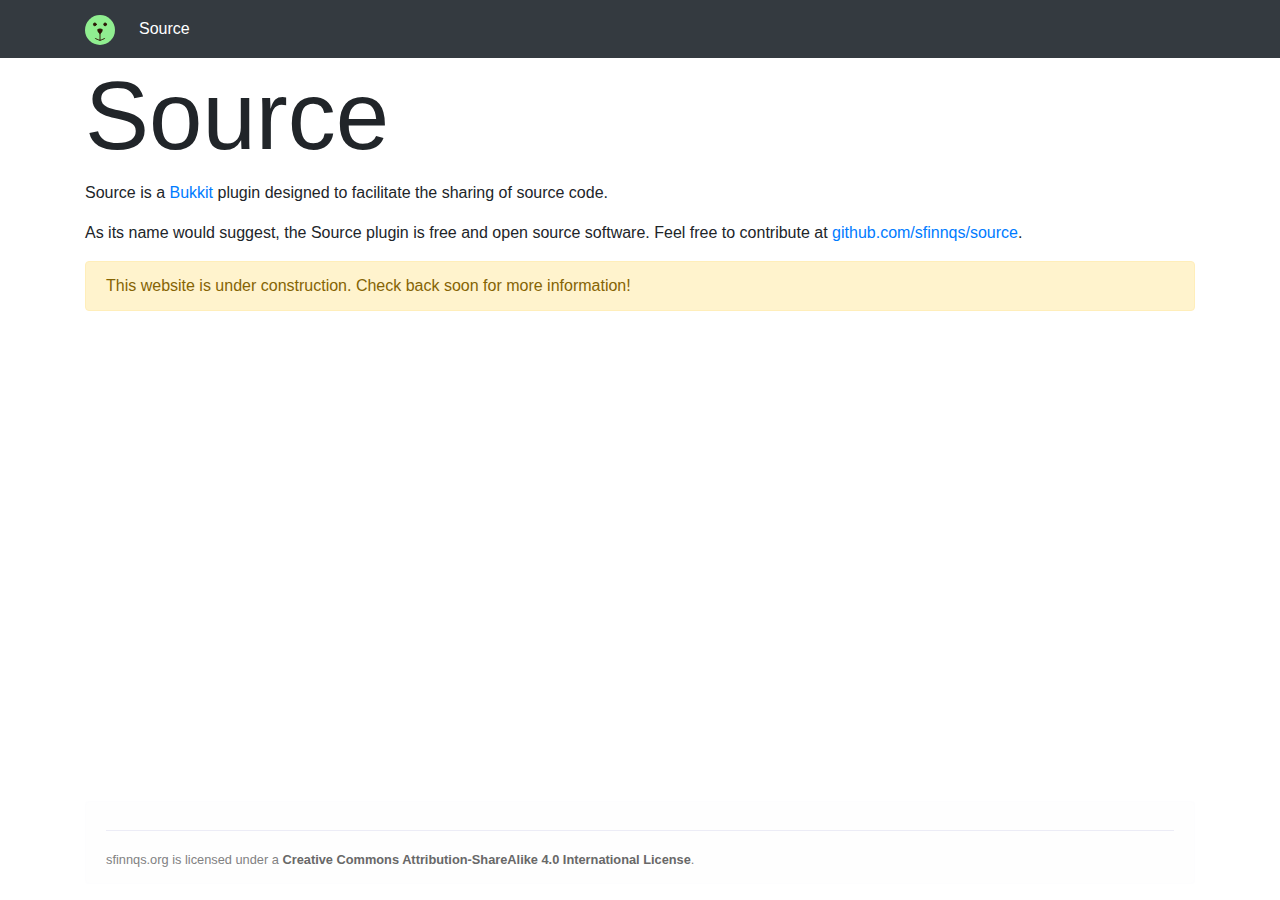
<file: source/index.html>
<!DOCTYPE html>
<html lang="en" class="h-100">
<head>
	<meta charset="UTF-8"/>
	<meta name="viewport"
	      content="width=device-width, initial-scale=1, shrink-to-fit=no, viewport-fit=cover">

	<title>Source &middot; sfinnqs</title>

	<link rel="apple-touch-icon" sizes="180x180" href="/apple-touch-icon.png"/>
	<link rel="icon" type="image/png" sizes="32x32" href="/favicon-32x32.png"/>
	<link rel="icon" type="image/png" sizes="16x16" href="/favicon-16x16.png"/>
	<link rel="manifest" href="/site.webmanifest"/>
	<link rel="mask-icon" href="/safari-pinned-tab.svg" color="#5dd55d"/>
	<meta name="msapplication-TileColor" content="#1fc81f"/>
	<meta name="theme-color" content="#90ee90"/>

	<link rel="stylesheet"
	      href="//stackpath.bootstrapcdn.com/bootstrap/4.3.1/css/bootstrap.min.css"
	      integrity="sha384-ggOyR0iXCbMQv3Xipma34MD+dH/1fQ784/j6cY/iJTQUOhcWr7x9JvoRxT2MZw1T"
	      crossorigin="anonymous">
</head>
<body class="d-flex flex-column h-100">
<header>
	<nav class="navbar navbar-expand-sm navbar-dark bg-dark">
		<div class="container">
			<a class="navbar-brand" href="/">
				<img src="/resources/profile.svg" width="30" height="30"
				     alt="sfinnqs">
			</a>
			<button class="navbar-toggler"
			        type="button"
			        data-toggle="collapse"
			        data-target="#nav-div"
			        aria-controls="nav-div"
			        aria-expanded="false"
			        aria-label="Toggle navigation">
				<span class="navbar-toggler-icon"></span>
			</button>
			<div class="collapse navbar-collapse" id="nav-div">
				<ul class="navbar-nav">
					<li class="nav-item active">
						<a class="nav-link" href="/source/">
							Source <span class="sr-only">(current)</span>
						</a>
					</li>
				</ul>
			</div>
		</div>
	</nav>
</header>
<main class="flex-shrink-0" role="main">
	<div class="container">
		<h1 class="display-1">Source</h1>
		<p>
			Source is a <a href="//bukkit.org/">Bukkit</a> plugin designed to
			facilitate the sharing of source code.
		</p>
		<p>
			As its name would suggest, the Source plugin is free and open source
			software. Feel free to contribute at
			<a href="//github.com/sfinnqs/source">github.com/sfinnqs/source</a>.
		</p>
		<div class="alert alert-warning" role="alert">
			This website is under construction. Check back soon for more
			information!
		</div>
	</div>
</main>
<footer class="footer mt-auto">
	<div class="container">
		<div class="alert alert-light" role="alert">
			<hr/>
			<small>
				<span xmlns:dct="http://purl.org/dc/terms/" property="dct:title">
					sfinnqs.org
				</span>
				is licensed under a
				<a rel="license"
				   href="//creativecommons.org/licenses/by-sa/4.0/"
				   class="alert-link">
					Creative Commons Attribution-ShareAlike 4.0 International
					License</a>.
			</small>
		</div>
	</div>
</footer>
<script src="//code.jquery.com/jquery-3.3.1.slim.min.js"
        integrity="sha384-q8i/X+965DzO0rT7abK41JStQIAqVgRVzpbzo5smXKp4YfRvH+8abtTE1Pi6jizo"
        crossorigin="anonymous"></script>
<script
		src="//cdnjs.cloudflare.com/ajax/libs/popper.js/1.14.7/umd/popper.min.js"
		integrity="sha384-UO2eT0CpHqdSJQ6hJty5KVphtPhzWj9WO1clHTMGa3JDZwrnQq4sF86dIHNDz0W1"
		crossorigin="anonymous"></script>
<script src="//stackpath.bootstrapcdn.com/bootstrap/4.3.1/js/bootstrap.min.js"
        integrity="sha384-JjSmVgyd0p3pXB1rRibZUAYoIIy6OrQ6VrjIEaFf/nJGzIxFDsf4x0xIM+B07jRM"
        crossorigin="anonymous"></script>
</body>
</html>
</file>
